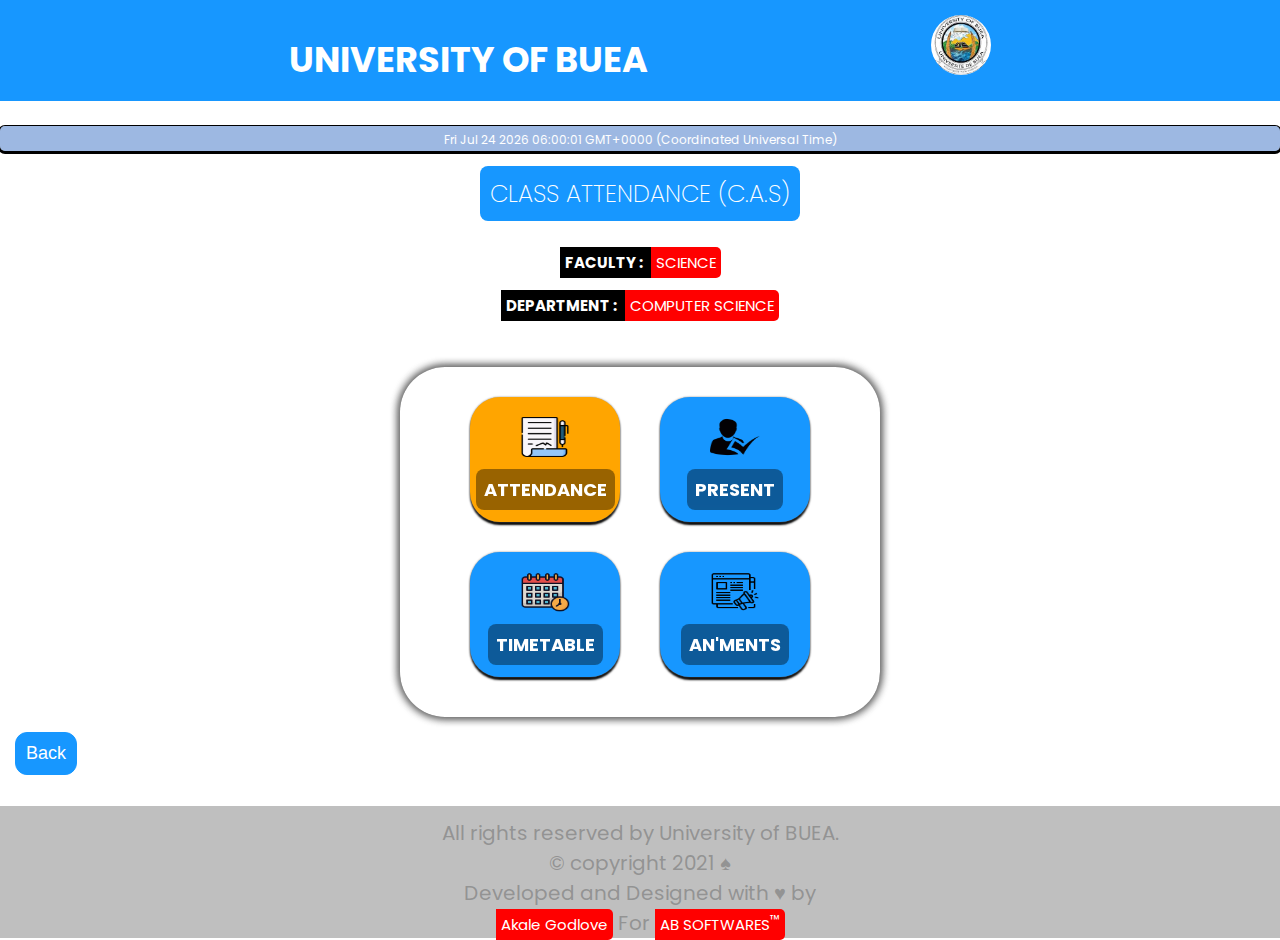
<file: dashboard/index.html>
<!DOCTYPE HTML>
	<html lang="en-US">
		<head>
			<meta name="viewport"  content="width=device-width, initial-scale=1.0">
				<meta cahrset="UTF-8">
					<title>class attendance</title>
					<link rel="stylesheet" href="style.css">
		</head>
		<body id="bdy">
			
		<div class="header">
			<h3>UNIVERSITY OF BUEA </h3>
		<img src="icons/ub.jpg"/>
			</div>
		<div id="dte"> </div>
				<div class="title">
					<h4>CLASS ATTENDANCE  (C.A.S) </h4>
					</div>

					<div class="main">
					<div class="faculty">
			<h6><span class="sc">FACULTY : </span> <span class="red">SCIENCE</span></h6>
						</div>
			<div class="dept">
		<h5><span class="sc">DEPARTMENT : </span><span class="red">COMPUTER SCIENCE</span></h5>
				</div>
			
			<div class="wrapper">
			<div class="box-container">
				<div class="boxes">
		<div class="box  register"><img src="icons/contract.png" class="fas"/><p><a href="/attendance/index.php">Attendance </a></p></div>
			<div class="box  classlist"> <img src="icons/att.png" class="fas"/><p> <a href="present.html">Present</a></p></div>
		<div class="box  timetable"><img src="icons/calendar.png" class="fas"/><p><a href="timetable.html">Timetable </a> </p></div>

	  <div class="box "> <img src="icons/advertisement.png" class="fas"/> <p> <a href="announce.html" class="news">An'ments</a></p></div>
		</div>
		</div>
		</div>
		</div>
			<div class="buts">
			<button class="bck">Back</button>
			</div>
			<footer>
				<div class="credit">
					<p>All rights reserved by University of BUEA. </p>
					<p>&copy;  copyright 2021  &spades;  </p>
					<p>Developed and Designed with &hearts; by <br/>
<span class="red">Akale  Godlove</span>   For   <span class="red">AB SOFTWARES<sup>&trade;</sup></p>
					</div>
					</footer>
			
			
			
			
			<script src="script.js"></script>
			</body>
			</html>
</file>
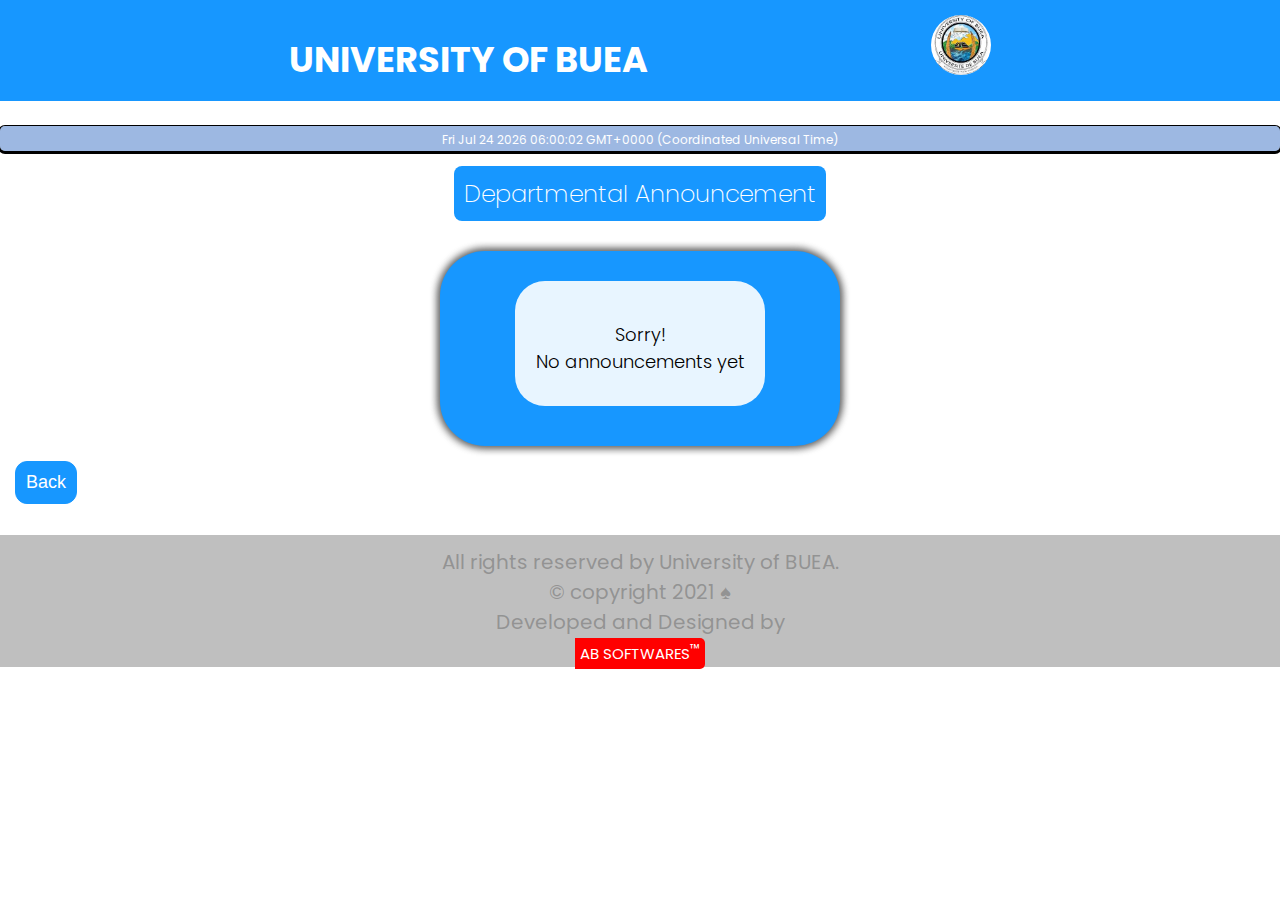
<file: dashboard/announce.html>
<!DOCTYPE HTML>
	<html lang="en-US">
		<head>
			<meta name="viewport"  content="width=device-width, initial-scale=1.0">
				<meta cahrset="UTF-8">
					<title>Trial</title>
					<link rel="stylesheet" href="style.css">
						<link rel="stylesheet" href="https://use.fontawesome.com/releases/v5.15.3/css/all.css" integrity="sha384-SZXxX4whJ79/gErwcOYf+zWLeJdY/qpuqC4cAa9rOGUstPomtqpuNWT9wdPEn2fk" crossorigin="anonymous">
		</head>
		<body id="bdy">
			
		<div class="header">
			<h3>UNIVERSITY OF BUEA </h3>
		<img src="icons/ub.jpg"/>
			</div>
		<div id="dte"> </div>
				<div class="title">
					<h4>Departmental  Announcement</h4>
					</div>
					
			
			<div class="main">
			<div class="container">
				<div class="boxes">
		<div class="bx" >
			<p>Sorry!<br> No announcements yet</p>
		</div>
		</div>
		</div>
		</div>
			<div class="buts">
			<button class="bck"><a href="index.html">Back</a></button>

			</div>
			<footer>
				<div class="credit">
					<p>All rights reserved by University of BUEA. </p>
					<p>&copy;  copyright 2021  &spades;  </p>
					<p>Developed and Designed by <br/>
 <span class="red">AB SOFTWARES<sup>&trade;</sup></p>
					</div>
					</footer>
			
			
			
			
			<script src="script.js"></script>
			</body>
			</html>
</file>
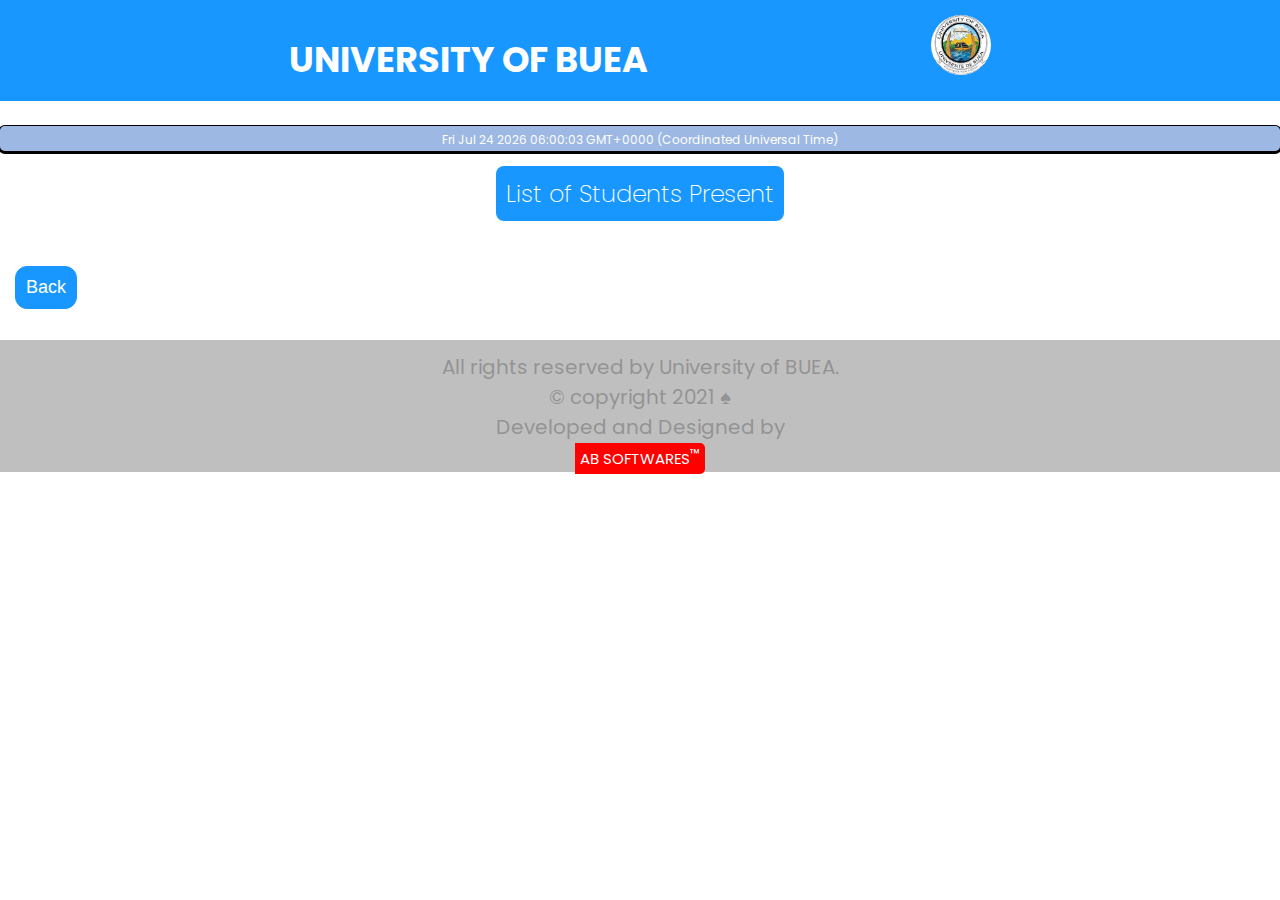
<file: dashboard/present.html>
<!DOCTYPE HTML>
	<html lang="en-US">
		<head>
			<meta name="viewport"  content="width=device-width, initial-scale=1.0">
				<meta cahrset="UTF-8">
					<title>Trial</title>
					<link rel="stylesheet" href="style.css">
						<link rel="stylesheet" href="https://use.fontawesome.com/releases/v5.15.3/css/all.css" integrity="sha384-SZXxX4whJ79/gErwcOYf+zWLeJdY/qpuqC4cAa9rOGUstPomtqpuNWT9wdPEn2fk" crossorigin="anonymous">
		</head>
		<body id="bdy">
			
		<div class="header">
			<h3>UNIVERSITY OF BUEA </h3>
		<img src="icons/ub.jpg"/>
			</div>
		<div id="dte"> </div>
				<div class="title">
					<h4>List of Students Present</h4>
					</div>
					
			
			<div class="main">
			<div class="container">
				
		
		</div>
		</div>
	
			<div class="buts">
			<button class="bck"><a href="index.html">Back</a></button>
			</div>
			<footer>
				<div class="credit">
					<p>All rights reserved by University of BUEA. </p>
					<p>&copy;  copyright 2021  &spades;  </p>
					<p>Developed and Designed by <br/>
  <span class="red">AB SOFTWARES<sup>&trade;</sup></p>
					</div>
					</footer>
			
			
			
			
			<script src="script.js"></script>
			</body>
			</html>
</file>
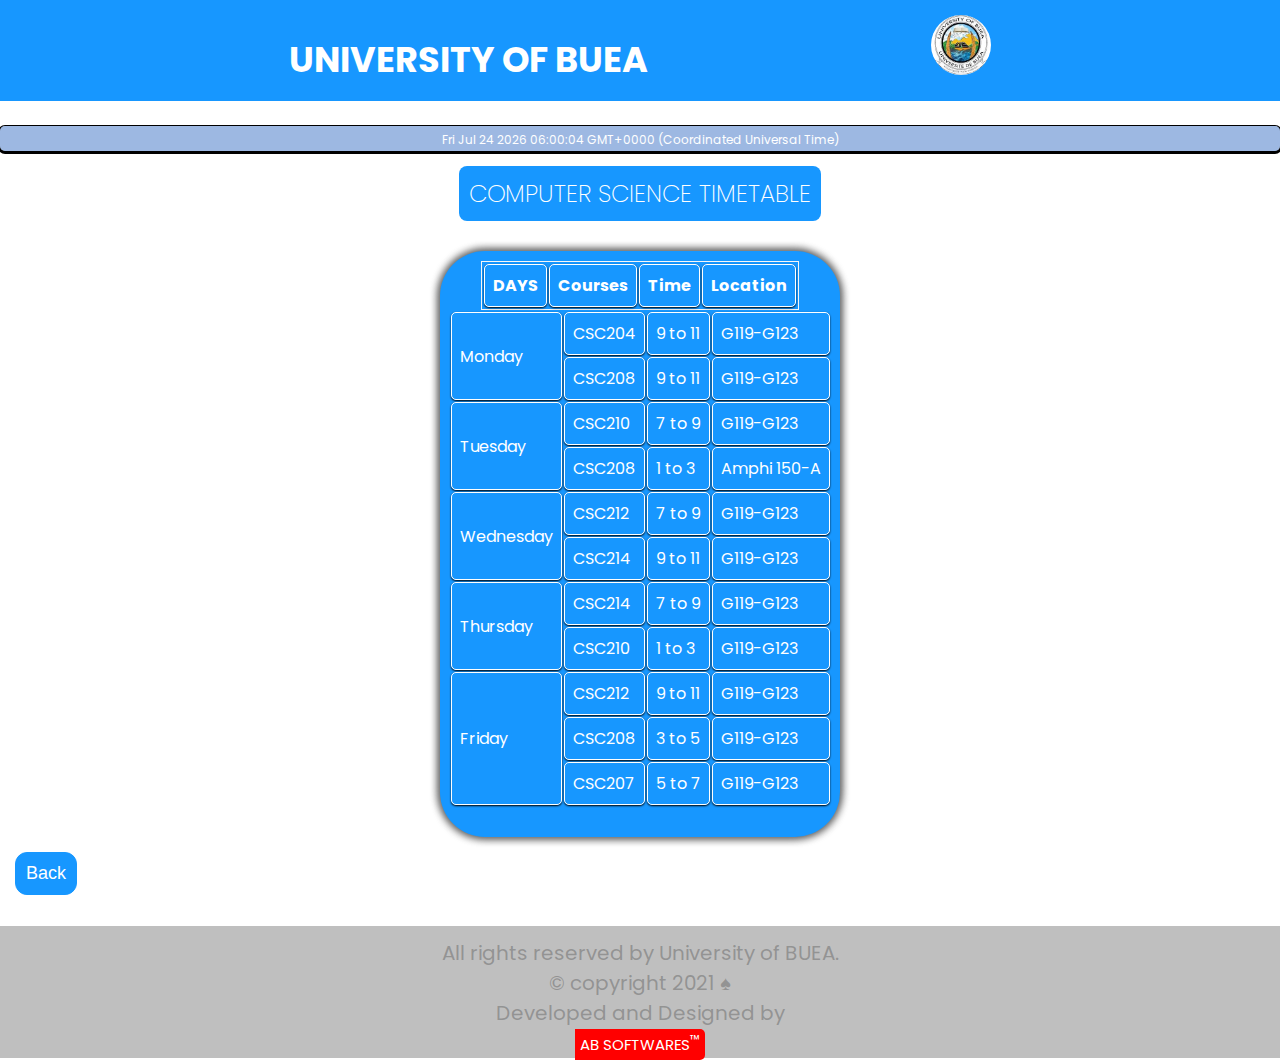
<file: dashboard/timetable.html>
<!DOCTYPE HTML>
	<html lang="en-US">
		<head>
			<meta name="viewport"  content="width=device-width, initial-scale=1.0">
				<meta cahrset="UTF-8">
					<title>Trial</title>
					<link rel="stylesheet" href="style.css">
						<link rel="stylesheet" href="https://use.fontawesome.com/releases/v5.15.3/css/all.css" integrity="sha384-SZXxX4whJ79/gErwcOYf+zWLeJdY/qpuqC4cAa9rOGUstPomtqpuNWT9wdPEn2fk" crossorigin="anonymous">
		</head>
		<body id="bdy">
			
		<div class="header">
			<h3>UNIVERSITY OF BUEA </h3>
		<img src="/dashboard/icons/ub.jpg"/>
			</div>
		<div id="dte"> </div>
				<div class="title">
					<h4>COMPUTER SCIENCE TIMETABLE</h4>
					</div>
					
			
			<div class="main">
			<div class="container">
				
		<!--=========tbale==========-->
			<table>
				
					<thead>
						<tr>
						<th>DAYS</th>
						<th>Courses</th>
						<th>Time</th>
						<th>Location</th>
						</tr>
						</thead>
						<tbody>
			<tr>
				<td rowspan="2">Monday</td>
				<td>CSC204</td>
				<td>9 to 11</td>
				<td>G119-G123</td>
				</tr>
			<tr>
				<td>CSC208</td>
				<td>9 to 11</td>
				<td>G119-G123</td>
				</tr>
			<!-----=========basic structure======-->
				<tr>
				<td rowspan="2">Tuesday</td>
				<td>CSC210</td>
				<td>7 to 9</td>
				<td>G119-G123</td>
				</tr>
			<tr>
				<td>CSC208</td>
				<td>1 to 3</td>
				<td>Amphi 150-A</td>
				</tr>
				
				<tr>
				<td rowspan="2">Wednesday</td>
				<td>CSC212</td>
				<td>7 to 9</td>
				<td>G119-G123</td>
				</tr>
			<tr>
				<td>CSC214</td>
				<td>9 to 11</td>
				<td>G119-G123</td>
				</tr>
				
				<tr>
				<td rowspan="2">Thursday</td>
				<td>CSC214</td>
				<td>7 to 9</td>
				<td>G119-G123</td>
				</tr>
			<tr>
				<td>CSC210</td>
				<td>1 to 3</td>
				<td>G119-G123</td>
				</tr>
				
				<tr>
				<td rowspan="3">Friday</td>
				<td>CSC212</td>
				<td>9 to 11</td>
				<td>G119-G123</td>
				</tr>
			<tr>
				<td>CSC208</td>
				<td>3 to 5</td>
				<td>G119-G123</td>
				</tr>
				<tr>
				<td>CSC207</td>
				<td>5 to 7</td>
				<td>G119-G123</td>
				</tr>
				
				
				
			<tbody>
			</table>
			<!---===========timetable==========-->
		</div>
		</div>
	
			<div class="buts">
			<button class="bck"><a href="/dashboard/index.html">Back</a></button>
			</div>
			<footer>
				<div class="credit">
					<p>All rights reserved by University of BUEA. </p>
					<p>&copy;  copyright 2021  &spades;  </p>
					<p>Developed and Designed by <br/>
 <span class="red">AB SOFTWARES<sup>&trade;</sup></p>
					</div>
					</footer>
			
			
			
			
			<script src="script.js"></script>
			</body>
			</html>
</file>
<file: dashboard/style.css>
@import url('https://fonts.googleapis.com/css2?family=Poppins:wght@300&display=swap');

*{
	margin:0;
	padding:0;
	box-sizing:border-box;
	}
	body{
		width:100%;
		height:100vh;
		font-family: 'Poppins', sans-serif;
		}
		.head{
			width:100%;
			height:auto;
			}
			.header{
				display:flex;
				justify-content:space-evenly;
				align-content:center;
				text-align:center;
				font-weight:bold;
				font-size:30px;
				padding: 15px  5px 15px 5px ;
				background:#1797FF;
				color:white;
				margin-bottom: 25px;
				}
		.header h3{
			padding-top:18px;
			padding-left:1px:
			}
			.header  img{
					width:60px;
					height:60px;
					border-radius:50%;
					}
			.title{
					text-align:center;
					display:grid;
					place-items:center;
					margin-bottom:30px;
					box-shadow:0 0 5px 4px  white;
					}
					.title h4{
						background:#1797FF;
						font-size:24px;
						font-weight:250;
						padding:10px;
						color:white;
						border-radius:8px;
						box-shadow:0 0 5px 4px  white;
						}
						.faculty, .dept{
				display:flex;
					margin-bottom:20px;
					}
					.dept{
						margin-bottom:50px;
						}
						 .sc{
							background:black;
							font-size:15px;
							padding:5px;
		                   color:white;
		
							}
							.red{
								background:red;
								border-radius:0 5px  5px   0;
								font-size:15px;
								color:white;
					font-weight:400;
					padding:5px;
								}
								.wrapper{
									width: auto;
		display: flex;
		justify-content: center;
		align-content: center;
								}
		.box-container{
			
			border-radius:45px;
		max-width:480px;
		box-shadow: 0 0 10px  gray,  0 0 10px black;
			}
			.boxes{
			max-width:750px;
				display:flex;
				justify-content:space-evenly;
				flex-wrap:wrap;
				align-items:center;
				margin:20px  30px 20px 30px;
				
				height:auto;
				
				}
				.box{
		box-shadow: 0 0 2px  gray,  0 3px 2px black;
					width:150px;
				 height:125px;
					background:#1797FF;
					margin:10px 0 20px 0;
					border-radius:30px;
					text-align:center;
					color:black;
					padding-top:20px;
					font-family: 'Poppins', sans-serif;
					}
					.news{
						font-size:15px;
						}
			.box:hover{
				box-shadow: 0 0 4px  #1797FF;
				}
	.box-container .boxes .box p{
		text-transform:uppercase;
		font-size:20px;
		font-weight:bold;
		}
		
		.box-container .boxes .box p a{
			text-decoration:none;
			color:white;
			background:rgba(0, 0,0,0.4) ;
			backdrop-filter:blur(2px) ;
			padding:8px;
			border-radius:8px;
			font-size:18px;
			}
		.fas {
			width:50px;
			height:50px;
			padding-bottom:10px;
			color:black;
			}
		.register{
			background:orange;
		
			}
			.settings{
			background: orange;
			
			}
			.classlist, .timetable{
			background:slate#1797FF;
			
			}
			.news{
			background: slategrey;
			}
			.bck a{
				text-decoration:none;
				color:white;
				}
			#dck, .bck{
				border:1px solid #1797FF;
				text-align:center;
				border-radius:12px;
				font-size:18px;
				outline:none;
				background:#1797FF;
				color:white;
				padding:10px;
				}
				#dck, .bck:focus{
				outline:none;
					}
					#dck:hover,.bck:hover{
						color:black;
						}
						.buts{
							display:flex;
							justify-content:space-between;
							align-content:center;
							padding:15px;
							
							}
							
			footer{
				background:rgba(128, 128,128,0.5) ;
				height:auto;
				text-align:center;
				padding-top:12px;
				margin-top:16px;
				}
				.credit p{
					font-size:20px;
					line-height:1.5;
					color:rgba(128, 128,128,0.7) ;
					}
					#dte{
						width:auto;
						height:25px;
						font-size:12px;
						background:rgba(9, 78, 182, 0.4);
						text-align:center;
						margin-bottom:15px;
						padding-top:5px;
						color:white;
						box-shadow: 0 1px 0 2px  black;
						border-radius:5px;
						}
					
					/*--=======announcemwnts======-->*/
					.main{
width: 100%;
height: auto;
						display:grid;
						place-items:center;
						}
					.container{
	
			background:#1797FF;
			border-radius:45px;
			width:400px;
		box-shadow: 0 0 10px  gray,  0 0 10px black;
			}
			
			.bx{
					width:250px;
				 height:125px;
					background:rgba(255,255,255,0.9);
					margin:10px 0 20px 0;
					border-radius:30px;
					text-align:center;
					color:black;
					padding-top:20px;
					}
			.bx:hover{
				box-shadow: 0 0 10px  5px aqua;
				}
	.container .boxes .bx p{
		font-size:18px;
		font-weight:300;
		padding:20px  10px 10px  10px;
		}
		
		/*timetable     */
		tr{
border: 1px solid whitesmoke;
}
		td,th{
			border:1px  solid white;
			border-radius:5px;
			box-shadow:0 1px  2px black;
			}
			
			td:hover{
				background:red;
				}
		table{
width: 100%;
			display:grid;
			place-items:center;
	padding-bottom:30px;
						color:white;
			}
			td,th{
				padding:8px;
			cursor: pointer;
				}
				thead{
					padding-top:10px;
				display:flex;
							justify-content:space-evenly;
							align-content:center;
					}
</file>
